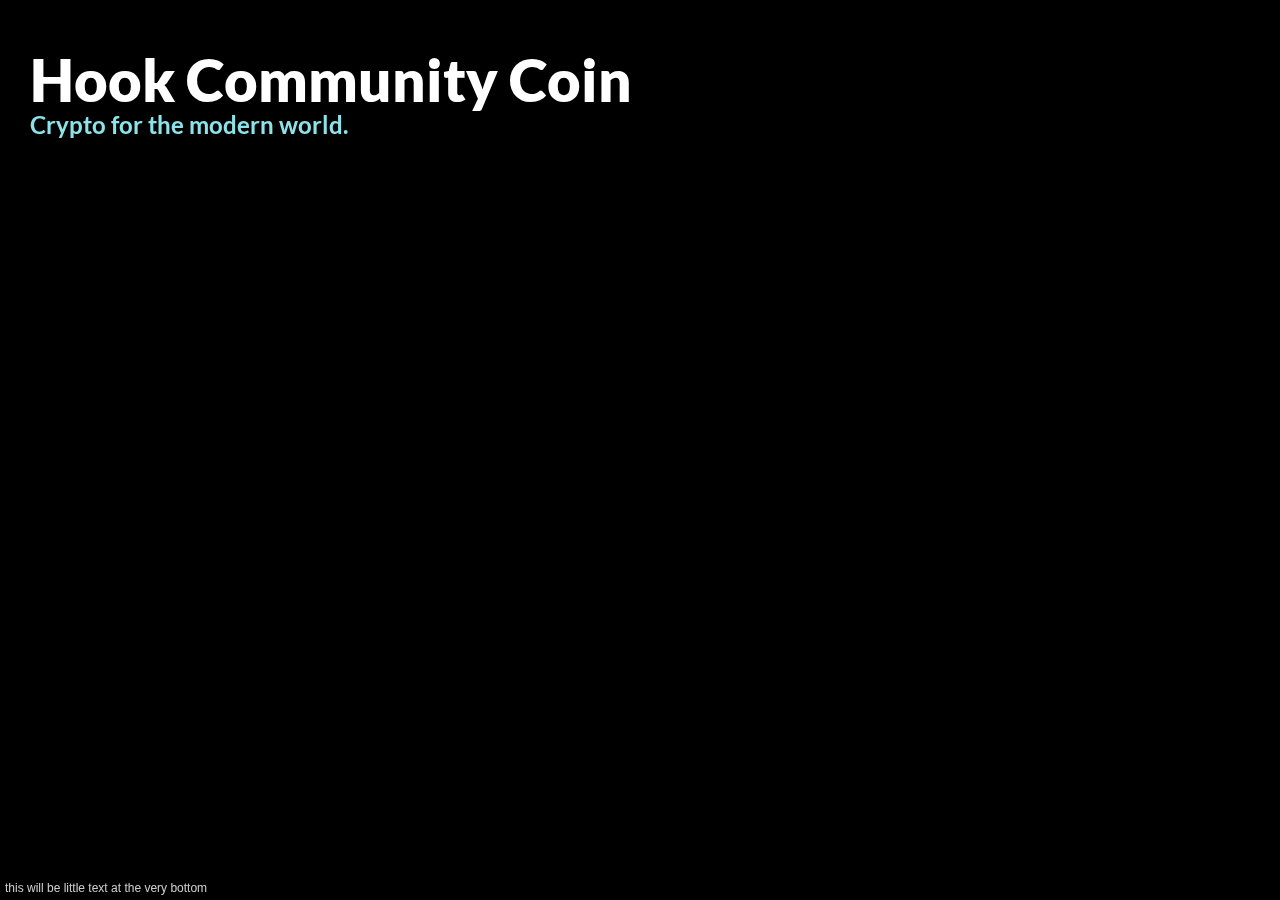
<file: ambitious/About Us.html>
<html lang="en">
  <head>
    <meta charset="utf-8" />
    <meta name="viewport" content="width=auto,initial-scale=1" />
    <link href="./styles.css" rel="stylesheet" />
  </head>
  <body>
    <div class="Root" style="background-color: #000000">
      <div class="Profile-Content">
        <h1 class="Profile-Name" style="color: #ffffff;  Position:fixed; left:30px; top: 45px">
              Hook Community Coin</h1>
        <h2 class="Profile-Title" style="color: #8ce3e9; Position:fixed; left:30px; top: 90px">
              Crypto for the modern world.</h2></div>
      <div
      
          </

        <div class="Bio-Container">
          <p class="Bio-Content" style="color: #ffffff; font:12px Arial; Position:fixed; left:5px; bottom: 5px;">
              this will be little text at the very bottom
          </div>
      >
  </body>
</html>
</file>
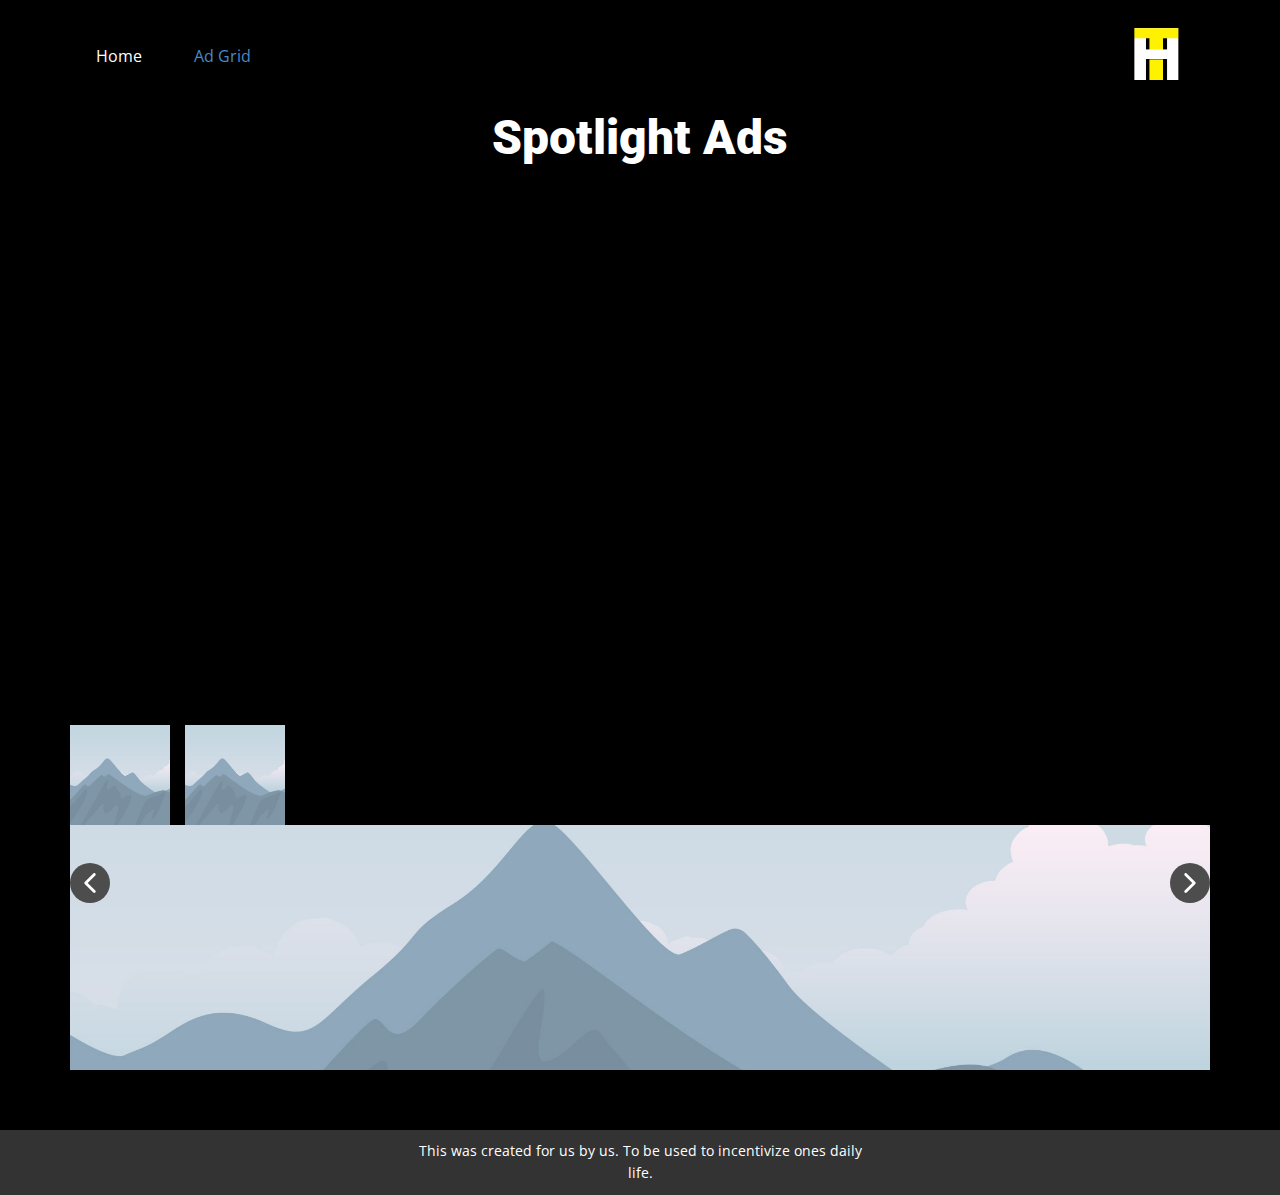
<file: Main/Ad-Grid.html>
<!DOCTYPE html>
<html style="font-size: 16px;" lang="en-US">
  <head>
    <meta name="viewport" content="width=device-width, initial-scale=1.0">
    <meta charset="utf-8">
    <meta name="keywords" content="INTUITIVE">
    <meta name="description" content="">
    <meta name="page_type" content="np-template-header-footer-from-plugin">
    <title>Ad Grid</title>
    <link rel="stylesheet" href="nicepage.css" media="screen">
<link rel="stylesheet" href="Ad-Grid.css" media="screen">
    <script class="u-script" type="text/javascript" src="jquery.js" defer=""></script>
    <script class="u-script" type="text/javascript" src="nicepage.js" defer=""></script>
    <meta name="generator" content="Nicepage 3.18.2, nicepage.com">
    <link rel="icon" href="images/favicon1.png">
    <link id="u-theme-google-font" rel="stylesheet" href="https://fonts.googleapis.com/css?family=Roboto:100,100i,300,300i,400,400i,500,500i,700,700i,900,900i|Open+Sans:300,300i,400,400i,600,600i,700,700i,800,800i">
    
    
    
    <script type="application/ld+json">{
		"@context": "http://schema.org",
		"@type": "Organization",
		"name": "HookToken",
		"logo": "images/222.png"
}</script>
    <meta name="theme-color" content="#478ac9">
    <meta property="og:title" content="Ad Grid">
    <meta property="og:description" content="">
    <meta property="og:type" content="website">
  </head>
  <body class="u-body"><header class="u-clearfix u-header u-header" id="sec-1c92"><div class="u-clearfix u-sheet u-sheet-1">
        <a href="https://nicepage.com" class="u-image u-logo u-image-1" data-image-width="395" data-image-height="395">
          <img src="images/222.png" class="u-logo-image u-logo-image-1" data-image-width="110">
        </a>
        <nav class="u-menu u-menu-dropdown u-offcanvas u-menu-1">
          <div class="menu-collapse" style="font-size: 1rem; letter-spacing: 0px;">
            <a class="u-button-style u-custom-left-right-menu-spacing u-custom-padding-bottom u-custom-top-bottom-menu-spacing u-nav-link u-text-active-palette-1-base u-text-hover-palette-2-base" href="#" style="font-size: calc(1em + 22px); padding: 11px 22px;">
              <svg><use xmlns:xlink="http://www.w3.org/1999/xlink" xlink:href="#menu-hamburger"></use></svg>
              <svg version="1.1" xmlns="http://www.w3.org/2000/svg" xmlns:xlink="http://www.w3.org/1999/xlink"><defs><symbol id="menu-hamburger" viewBox="0 0 16 16" style="width: 16px; height: 16px;"><rect y="1" width="16" height="2"></rect><rect y="7" width="16" height="2"></rect><rect y="13" width="16" height="2"></rect>
</symbol>
</defs></svg>
            </a>
          </div>
          <div class="u-custom-menu u-nav-container">
            <ul class="u-nav u-unstyled u-nav-1"><li class="u-nav-item"><a class="u-button-style u-nav-link u-text-active-palette-1-base u-text-hover-palette-2-base" href="Home.html" style="padding: 48px 26px;">Home</a>
</li><li class="u-nav-item"><a class="u-button-style u-nav-link u-text-active-palette-1-base u-text-hover-palette-2-base" href="Ad-Grid.html" style="padding: 48px 26px;">Ad Grid</a>
</li></ul>
          </div>
          <div class="u-custom-menu u-nav-container-collapse">
            <div class="u-black u-container-style u-inner-container-layout u-opacity u-opacity-95 u-sidenav">
              <div class="u-sidenav-overflow">
                <div class="u-menu-close"></div>
                <ul class="u-align-center u-nav u-popupmenu-items u-unstyled u-nav-2"><li class="u-nav-item"><a class="u-button-style u-nav-link" href="Home.html" style="padding: 48px 26px;">Home</a>
</li><li class="u-nav-item"><a class="u-button-style u-nav-link" href="Ad-Grid.html" style="padding: 48px 26px;">Ad Grid</a>
</li></ul>
              </div>
            </div>
            <div class="u-black u-menu-overlay u-opacity u-opacity-70"></div>
          </div>
        </nav>
      </div></header>
    <section class="u-align-center u-clearfix u-section-1" id="sec-49b3">
      <div class="u-clearfix u-sheet u-valign-middle u-sheet-1">
        <h1 class="u-text u-text-1">Spotlight Ads</h1>
      </div>
    </section>
    <section class="u-clearfix u-section-2" id="sec-e330">
      <div class="u-clearfix u-sheet u-sheet-1">
        <div class="u-expanded-width u-list u-list-1">
          <div class="u-repeater u-repeater-1">
            <div class="u-container-style u-list-item u-repeater-item">
              <div class="u-container-layout u-similar-container u-container-layout-1"></div>
            </div>
            <div class="u-container-style u-list-item u-repeater-item">
              <div class="u-container-layout u-similar-container u-container-layout-2"></div>
            </div>
            <div class="u-container-style u-list-item u-repeater-item">
              <div class="u-container-layout u-similar-container u-container-layout-3"></div>
            </div>
            <div class="u-container-style u-list-item u-repeater-item">
              <div class="u-container-layout u-similar-container u-container-layout-4"></div>
            </div>
            <div class="u-container-style u-list-item u-repeater-item">
              <div class="u-container-layout u-similar-container u-container-layout-5"></div>
            </div>
            <div class="u-container-style u-list-item u-repeater-item">
              <div class="u-container-layout u-similar-container u-container-layout-6"></div>
            </div>
          </div>
        </div>
        <div class="u-carousel u-expanded-width u-gallery u-layout-thumbnails u-lightbox u-no-transition u-show-text-always u-thumbnails-position-top u-gallery-1" data-interval="5000" data-u-ride="carousel" id="carousel-9696">
          <div class="u-carousel-inner u-gallery-inner" role="listbox">
            <div class="u-active u-carousel-item u-gallery-item u-carousel-item-1">
              <div class="u-back-slide">
                <img class="u-back-image u-expanded" src="images/default-image.jpg">
              </div>
              <div class="u-over-slide u-over-slide-1">
                <h3 class="u-gallery-heading">Sample Title</h3>
                <p class="u-gallery-text">Sample Text</p>
              </div>
            </div>
            <div class="u-carousel-item u-gallery-item u-carousel-item-2">
              <div class="u-back-slide">
                <img class="u-back-image u-expanded" src="images/default-image.jpg">
              </div>
              <div class="u-over-slide u-over-slide-2">
                <h3 class="u-gallery-heading">Sample Title</h3>
                <p class="u-gallery-text">Sample Text</p>
              </div>
            </div>
          </div>
          <a class="u-absolute-vcenter u-carousel-control u-carousel-control-prev u-grey-70 u-icon-circle u-opacity u-opacity-70 u-spacing-10 u-text-white u-carousel-control-1" href="#carousel-9696" role="button" data-u-slide="prev">
            <span aria-hidden="true">
              <svg viewBox="0 0 451.847 451.847"><path d="M97.141,225.92c0-8.095,3.091-16.192,9.259-22.366L300.689,9.27c12.359-12.359,32.397-12.359,44.751,0
c12.354,12.354,12.354,32.388,0,44.748L173.525,225.92l171.903,171.909c12.354,12.354,12.354,32.391,0,44.744
c-12.354,12.365-32.386,12.365-44.745,0l-194.29-194.281C100.226,242.115,97.141,234.018,97.141,225.92z"></path></svg>
            </span>
            <span class="sr-only">
              <svg viewBox="0 0 451.847 451.847"><path d="M97.141,225.92c0-8.095,3.091-16.192,9.259-22.366L300.689,9.27c12.359-12.359,32.397-12.359,44.751,0
c12.354,12.354,12.354,32.388,0,44.748L173.525,225.92l171.903,171.909c12.354,12.354,12.354,32.391,0,44.744
c-12.354,12.365-32.386,12.365-44.745,0l-194.29-194.281C100.226,242.115,97.141,234.018,97.141,225.92z"></path></svg>
            </span>
          </a>
          <a class="u-absolute-vcenter u-carousel-control u-carousel-control-next u-grey-70 u-icon-circle u-opacity u-opacity-70 u-spacing-10 u-text-white u-carousel-control-2" href="#carousel-9696" role="button" data-u-slide="next">
            <span aria-hidden="true">
              <svg viewBox="0 0 451.846 451.847"><path d="M345.441,248.292L151.154,442.573c-12.359,12.365-32.397,12.365-44.75,0c-12.354-12.354-12.354-32.391,0-44.744
L278.318,225.92L106.409,54.017c-12.354-12.359-12.354-32.394,0-44.748c12.354-12.359,32.391-12.359,44.75,0l194.287,194.284
c6.177,6.18,9.262,14.271,9.262,22.366C354.708,234.018,351.617,242.115,345.441,248.292z"></path></svg>
            </span>
            <span class="sr-only">
              <svg viewBox="0 0 451.846 451.847"><path d="M345.441,248.292L151.154,442.573c-12.359,12.365-32.397,12.365-44.75,0c-12.354-12.354-12.354-32.391,0-44.744
L278.318,225.92L106.409,54.017c-12.354-12.359-12.354-32.394,0-44.748c12.354-12.359,32.391-12.359,44.75,0l194.287,194.284
c6.177,6.18,9.262,14.271,9.262,22.366C354.708,234.018,351.617,242.115,345.441,248.292z"></path></svg>
            </span>
          </a>
          <ol class="u-carousel-thumbnails u-spacing-15 u-carousel-thumbnails-1">
            <li class="u-active u-carousel-thumbnail u-carousel-thumbnail-1" data-u-target="#carousel-9696" data-u-slide-to="0">
              <img class="u-carousel-thumbnail-image u-image" src="images/default-image.jpg">
            </li>
            <li class="u-carousel-thumbnail u-carousel-thumbnail-2" data-u-target="#carousel-9696" data-u-slide-to="1">
              <img class="u-carousel-thumbnail-image u-image" src="images/default-image.jpg">
            </li>
          </ol>
        </div>
      </div>
    </section>
    
    
    <footer class="u-align-center u-clearfix u-footer u-grey-80 u-footer" id="sec-4ac1"><div class="u-clearfix u-sheet u-valign-middle u-sheet-1">
        <p class="u-align-center u-small-text u-text u-text-variant u-text-1">This was created for us by us. To be used to incentivize ones daily life.</p>
      </div></footer>
  </body>
</html>
</file>
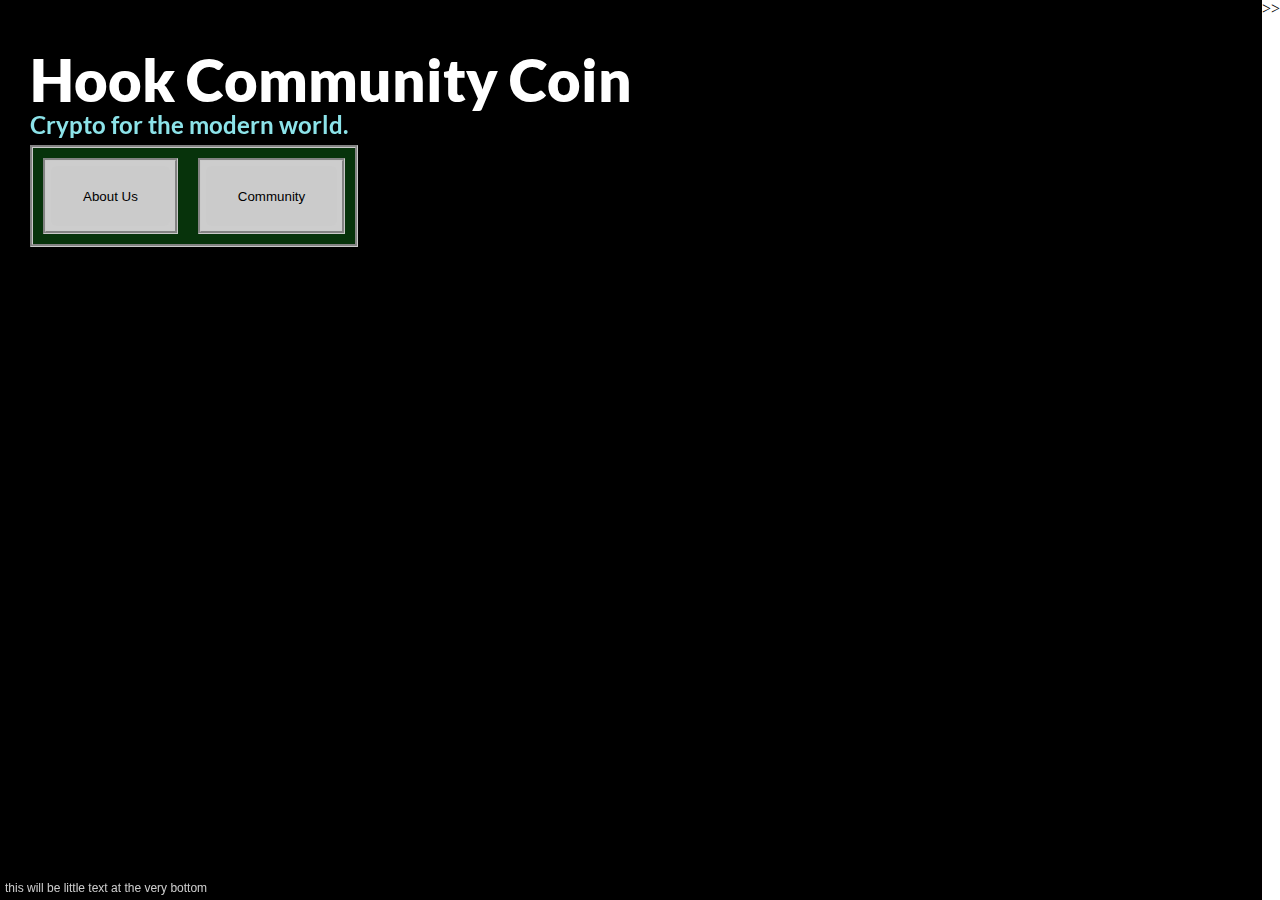
<file: Main/Community.html>
<html lang="en">
  <head>
    <meta charset="utf-8" />
    <meta name="viewport" content="width=device-width,initial-scale=1" />
    <link rel="icon" href="./assets/favicon.ico" />
    <link href="./styles.css" rel="stylesheet" />
    <style>
      .flex-container {
        display: flex; border-style: groove;
        flex-wrap: wrap;
        background-color: rgb(9, 61, 14); opacity: 85%
      }
      
      .flex-container > div {
        background-color: #f1f1f1; border-style: groove ;
        margin: 10px;
        padding: 5px;
        font-size: 30px;
        
      }
      </style>
  </head>
  <body>

    <div class="Root" style="background-color: #000000">
      <div class="Profile-Content">
        <h1 class="Profile-Name" style="color: #ffffff;  Position:fixed; left:30px; top: 45px">
              Hook Community Coin</h1>
        <h2 class="Profile-Title" style="color: #8ce3e9; Position:fixed; left:30px; top: 90px">
              Crypto for the modern world.</h2></div>
              </div>
  
              <div class="flex-container" style="position: fixed; left: 30px; top: 145px;">
                <div class="Contact-Container"><a 
                   href="index.html">
                   <button>About Us</button></a></div>

                <div class="Contact-Container"><a 
                  href="Community.Html">
                  <button>Community</button></a></div>      
            </div>
    

          >

        <div class="Bio-Container">
          <p class="Bio-Content" style="color: #ffffff; font:12px Arial; Position:fixed; left:5px; bottom: 5px;">
              this will be little text at the very bottom
          </div>
      >
  </body>
</html>
</file>
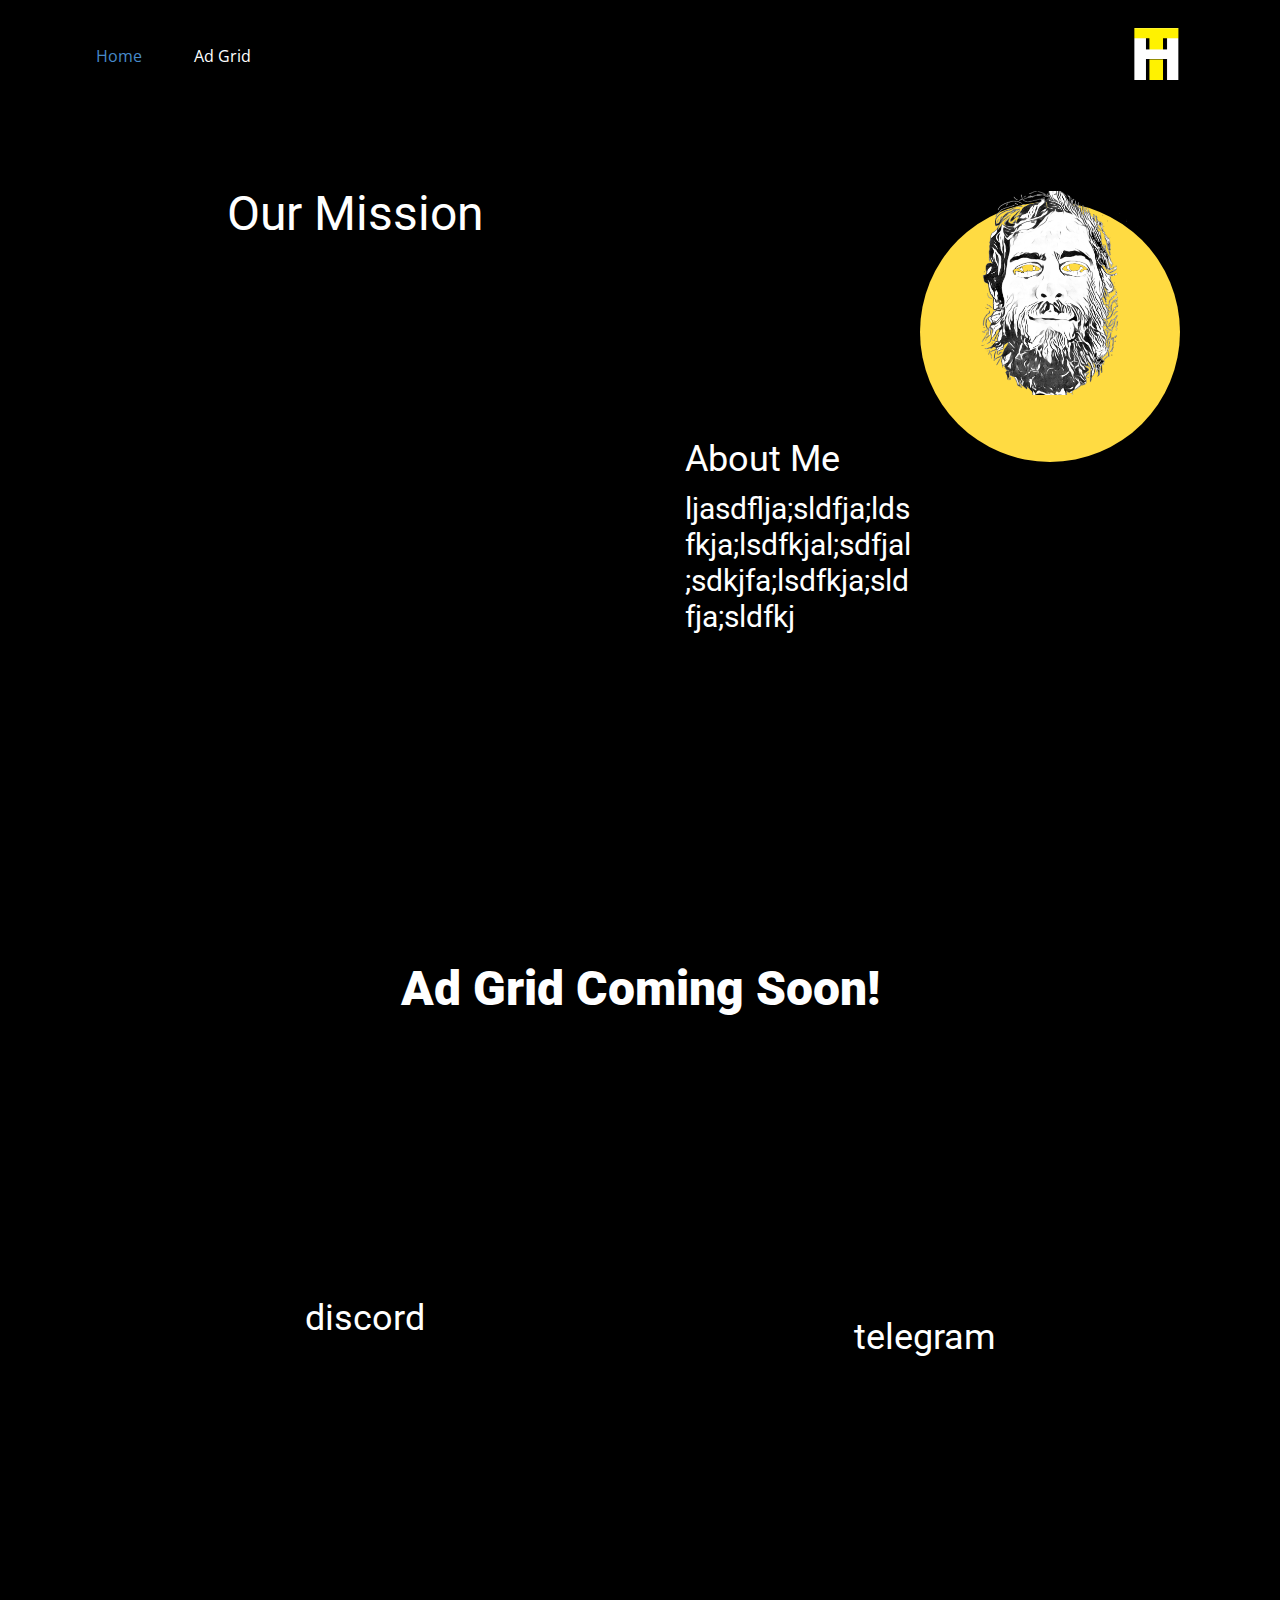
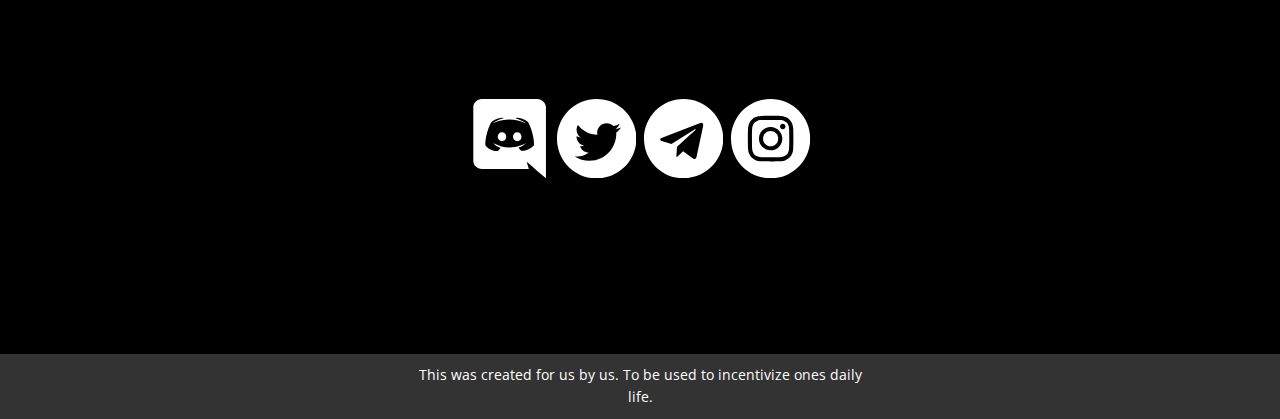
<file: Main/Home.html>
<!DOCTYPE html>
<html style="font-size: 16px;" lang="en-US">
  <head>
    <meta name="viewport" content="width=device-width, initial-scale=1.0">
    <meta charset="utf-8">
    <meta name="keywords" content="Our Mission, About Me">
    <meta name="description" content="">
    <meta name="page_type" content="np-template-header-footer-from-plugin">
    <title>Home</title>
    <link rel="stylesheet" href="nicepage.css" media="screen">
<link rel="stylesheet" href="Home.css" media="screen">
    <script class="u-script" type="text/javascript" src="jquery.js" defer=""></script>
    <script class="u-script" type="text/javascript" src="nicepage.js" defer=""></script>
    <meta name="generator" content="Nicepage 3.18.2, nicepage.com">
    <link rel="icon" href="images/favicon1.png">
    <link id="u-theme-google-font" rel="stylesheet" href="https://fonts.googleapis.com/css?family=Roboto:100,100i,300,300i,400,400i,500,500i,700,700i,900,900i|Open+Sans:300,300i,400,400i,600,600i,700,700i,800,800i">
    
    
    
    
    
    <script type="application/ld+json">{
		"@context": "http://schema.org",
		"@type": "Organization",
		"name": "HookToken",
		"logo": "images/222.png"
}</script>
    <meta name="theme-color" content="#478ac9">
    <meta property="og:title" content="Home">
    <meta property="og:description" content="">
    <meta property="og:type" content="website">
  </head>
  <body class="u-body"><header class="u-clearfix u-header u-header" id="sec-1c92"><div class="u-clearfix u-sheet u-sheet-1">
        <a href="https://nicepage.com" class="u-image u-logo u-image-1" data-image-width="395" data-image-height="395">
          <img src="images/222.png" class="u-logo-image u-logo-image-1" data-image-width="110">
        </a>
        <nav class="u-menu u-menu-dropdown u-offcanvas u-menu-1">
          <div class="menu-collapse" style="font-size: 1rem; letter-spacing: 0px;">
            <a class="u-button-style u-custom-left-right-menu-spacing u-custom-padding-bottom u-custom-top-bottom-menu-spacing u-nav-link u-text-active-palette-1-base u-text-hover-palette-2-base" href="#" style="font-size: calc(1em + 22px); padding: 11px 22px;">
              <svg><use xmlns:xlink="http://www.w3.org/1999/xlink" xlink:href="#menu-hamburger"></use></svg>
              <svg version="1.1" xmlns="http://www.w3.org/2000/svg" xmlns:xlink="http://www.w3.org/1999/xlink"><defs><symbol id="menu-hamburger" viewBox="0 0 16 16" style="width: 16px; height: 16px;"><rect y="1" width="16" height="2"></rect><rect y="7" width="16" height="2"></rect><rect y="13" width="16" height="2"></rect>
</symbol>
</defs></svg>
            </a>
          </div>
          <div class="u-custom-menu u-nav-container">
            <ul class="u-nav u-unstyled u-nav-1"><li class="u-nav-item"><a class="u-button-style u-nav-link u-text-active-palette-1-base u-text-hover-palette-2-base" href="Home.html" style="padding: 48px 26px;">Home</a>
</li><li class="u-nav-item"><a class="u-button-style u-nav-link u-text-active-palette-1-base u-text-hover-palette-2-base" href="Ad-Grid.html" style="padding: 48px 26px;">Ad Grid</a>
</li></ul>
          </div>
          <div class="u-custom-menu u-nav-container-collapse">
            <div class="u-black u-container-style u-inner-container-layout u-opacity u-opacity-95 u-sidenav">
              <div class="u-sidenav-overflow">
                <div class="u-menu-close"></div>
                <ul class="u-align-center u-nav u-popupmenu-items u-unstyled u-nav-2"><li class="u-nav-item"><a class="u-button-style u-nav-link" href="Home.html" style="padding: 48px 26px;">Home</a>
</li><li class="u-nav-item"><a class="u-button-style u-nav-link" href="Ad-Grid.html" style="padding: 48px 26px;">Ad Grid</a>
</li></ul>
              </div>
            </div>
            <div class="u-black u-menu-overlay u-opacity u-opacity-70"></div>
          </div>
        </nav>
      </div></header>
    <section class="u-align-center u-clearfix u-section-1" id="carousel_c3fe">
      <div class="u-clearfix u-sheet u-valign-middle-xl u-valign-middle-xs u-valign-top-lg u-sheet-1">
        <div class="u-clearfix u-expanded-width u-layout-wrap u-layout-wrap-1">
          <div class="u-layout">
            <div class="u-layout-row">
              <div class="u-align-left u-container-style u-layout-cell u-left-cell u-size-30 u-layout-cell-1">
                <div class="u-container-layout u-container-layout-1">
                  <h1 class="u-align-center u-text u-text-default u-text-1">Our Mission</h1>
                </div>
              </div>
              <div class="u-align-left u-container-style u-layout-cell u-right-cell u-size-30 u-layout-cell-2">
                <div class="u-container-layout u-container-layout-2">
                  <div class="u-custom-color-1 u-shape u-shape-circle u-shape-1"></div>
                  <h2 class="u-text u-text-2">About Me</h2>
                  <img class="u-image u-image-default u-preserve-proportions u-image-1" src="images/invisibleeyes.png" alt="" data-image-width="1600" data-image-height="1600">
                  <h3 class="u-text u-text-3">ljasdflja;sldfja;ldsfkja;lsdfkjal;sdfjal;sdkjfa;lsdfkja;sldfja;sldfkj</h3>
                </div>
              </div>
            </div>
          </div>
        </div>
      </div>
    </section>
    <section class="u-align-center u-clearfix u-section-2" id="sec-b4a5">
      <div class="u-clearfix u-sheet u-valign-middle u-sheet-1">
        <h1 class="u-text u-text-1">Ad Grid Coming Soon!</h1>
      </div>
    </section>
    <section class="u-black u-clearfix u-section-3" id="sec-e91a">
      <div class="u-clearfix u-sheet u-sheet-1">
        <div class="u-clearfix u-expanded-width u-layout-wrap u-layout-wrap-1">
          <div class="u-layout">
            <div class="u-layout-row">
              <div class="u-container-style u-layout-cell u-size-30 u-layout-cell-1">
                <div class="u-container-layout u-valign-middle-sm u-valign-middle-xs u-container-layout-1">
                  <h2 class="u-align-center u-text u-text-1">discord<br>
                    <br>
                  </h2>
                </div>
              </div>
              <div class="u-container-style u-layout-cell u-size-30 u-layout-cell-2">
                <div class="u-container-layout u-valign-middle-lg u-valign-middle-md u-valign-middle-xl u-container-layout-2">
                  <h2 class="u-align-center u-text u-text-default u-text-2">telegram</h2>
                </div>
              </div>
            </div>
          </div>
        </div>
      </div>
    </section>
    <section class="u-clearfix u-section-4" id="sec-53b4">
      <div class="u-clearfix u-sheet u-valign-middle u-sheet-1">
        <div class="u-clearfix u-expanded-width u-layout-wrap u-layout-wrap-1">
          <div class="u-gutter-0 u-layout">
            <div class="u-layout-row">
              <div class="u-align-center-sm u-align-center-xs u-align-right-lg u-align-right-md u-align-right-xl u-container-style u-layout-cell u-right-cell u-size-60 u-layout-cell-1">
                <div class="u-container-layout u-valign-bottom-md u-valign-bottom-sm u-valign-bottom-xs u-container-layout-1">
                  <div class="u-social-icons u-spacing-8 u-social-icons-1">
                    <a class="u-social-url" target="_blank" href="https://discord.gg/r8gW8fFuwX" title="Discord"><span class="u-icon u-icon-circle u-social-facebook u-social-icon u-icon-1"><svg class="u-svg-link" preserveAspectRatio="xMidYMin slice" viewBox="0 0 24 24" style=""><use xmlns:xlink="http://www.w3.org/1999/xlink" xlink:href="#svg-40f4"></use></svg><svg class="u-svg-content" viewBox="0 0 24 24" id="svg-40f4"><path d="m3.58 21.196h14.259l-.681-2.205 1.629 1.398 1.493 1.338 2.72 2.273v-21.525c-.068-1.338-1.22-2.475-2.648-2.475l-16.767.003c-1.427 0-2.585 1.139-2.585 2.477v16.24c0 1.411 1.156 2.476 2.58 2.476zm10.548-15.513-.033.012.012-.012zm-7.631 1.269c1.833-1.334 3.532-1.27 3.532-1.27l.137.135c-2.243.535-3.26 1.537-3.26 1.537s.272-.133.747-.336c3.021-1.188 6.32-1.102 9.374.402 0 0-1.019-.937-3.124-1.537l.186-.183c.291.001 1.831.055 3.479 1.26 0 0 1.844 3.15 1.844 7.02-.061-.074-1.144 1.666-3.931 1.726 0 0-.472-.534-.808-1 1.63-.468 2.24-1.404 2.24-1.404-.535.337-1.023.537-1.419.737-.609.268-1.219.4-1.828.535-2.884.468-4.503-.315-6.033-.936l-.523-.266s.609.936 2.174 1.404c-.411.469-.818 1.002-.818 1.002-2.786-.066-3.802-1.806-3.802-1.806 0-3.876 1.833-7.02 1.833-7.02z"></path><path d="m14.308 12.771c.711 0 1.29-.6 1.29-1.34 0-.735-.576-1.335-1.29-1.335v.003c-.708 0-1.288.598-1.29 1.338 0 .734.579 1.334 1.29 1.334z"></path><path d="m9.69 12.771c.711 0 1.29-.6 1.29-1.34 0-.735-.575-1.335-1.286-1.335l-.004.003c-.711 0-1.29.598-1.29 1.338 0 .734.579 1.334 1.29 1.334z"></path></svg>
                    
                    
                  </span>
                    </a>
                    <a class="u-social-url" target="_blank" href="https://twitter.com/HookTokenBSC" title="Twitter"><span class="u-icon u-icon-circle u-social-icon u-social-twitter u-icon-2">
                    <svg class="u-svg-link" preserveAspectRatio="xMidYMin slice" viewBox="0 0 112 112" style=""><use xmlns:xlink="http://www.w3.org/1999/xlink" xlink:href="#svg-33c0"></use></svg>
                    <svg xmlns="http://www.w3.org/2000/svg" xmlns:xlink="http://www.w3.org/1999/xlink" version="1.1" xml:space="preserve" class="u-svg-content" viewBox="0 0 112 112" x="0px" y="0px" id="svg-33c0"><path d="M56.1,0C25.1,0,0,25.1,0,56.1s25.1,56.1,56.1,56.1s56.1-25.1,56.1-56.1S87.1,0,56.1,0z M83.8,47.3 c0,0.6,0,1.2,0,1.7c0,17.7-13.5,38.2-38.2,38.2c-7.6,0-14.6-2.2-20.6-6c1,0.1,2.1,0.2,3.2,0.2c6.3,0,12.1-2.1,16.7-5.7 c-5.9-0.1-10.8-4-12.5-9.3c0.8,0.2,1.7,0.2,2.5,0.2c1.2,0,2.4-0.2,3.5-0.5c-6.1-1.2-10.8-6.7-10.8-13.1c0-0.1,0-0.1,0-0.2 c1.8,1,3.9,1.6,6.1,1.7c-3.6-2.4-6-6.5-6-11.2c0-2.5,0.7-4.8,1.8-6.7c6.6,8.1,16.5,13.5,27.6,14c-0.2-1-0.3-2-0.3-3.1 c0-7.4,6-13.4,13.4-13.4c3.9,0,7.3,1.6,9.8,4.2c3.1-0.6,5.9-1.7,8.5-3.3c-1,3.1-3.1,5.8-5.9,7.4c2.7-0.3,5.3-1,7.7-2.1 C88.7,43,86.4,45.4,83.8,47.3z"></path></svg>
                  </span>
                    </a>
                    <a class="u-social-url" target="_blank" href="https://telegram.me/hooktokenofficial" title="Telegram"><span class="u-icon u-icon-circle u-social-icon u-social-instagram u-icon-3"><svg class="u-svg-link" preserveAspectRatio="xMidYMin slice" viewBox="0 0 24 24" style=""><use xmlns:xlink="http://www.w3.org/1999/xlink" xlink:href="#svg-82e5"></use></svg><svg class="u-svg-content" viewBox="0 0 24 24" id="svg-82e5"><path d="m12 24c6.629 0 12-5.371 12-12s-5.371-12-12-12-12 5.371-12 12 5.371 12 12 12zm-6.509-12.26 11.57-4.461c.537-.194 1.006.131.832.943l.001-.001-1.97 9.281c-.146.658-.537.818-1.084.508l-3-2.211-1.447 1.394c-.16.16-.295.295-.605.295l.213-3.053 5.56-5.023c.242-.213-.054-.333-.373-.121l-6.871 4.326-2.962-.924c-.643-.204-.657-.643.136-.953z"></path></svg>
                    
                    
                  </span>
                    </a>
                    <a class="u-social-url" target="_blank" href="https://www.instagram.com/hooktoken/" title="Instagram"><span class="u-icon u-icon-circle u-social-icon u-social-linkedin u-icon-4"><svg class="u-svg-link" preserveAspectRatio="xMidYMin slice" viewBox="0 0 512 512" style=""><use xmlns:xlink="http://www.w3.org/1999/xlink" xlink:href="#svg-2968"></use></svg><svg class="u-svg-content" viewBox="0 0 512 512" id="svg-2968"><path d="m305 256c0 27.0625-21.9375 49-49 49s-49-21.9375-49-49 21.9375-49 49-49 49 21.9375 49 49zm0 0"></path><path d="m370.59375 169.304688c-2.355469-6.382813-6.113281-12.160157-10.996094-16.902344-4.742187-4.882813-10.515625-8.640625-16.902344-10.996094-5.179687-2.011719-12.960937-4.40625-27.292968-5.058594-15.503906-.707031-20.152344-.859375-59.402344-.859375-39.253906 0-43.902344.148438-59.402344.855469-14.332031.65625-22.117187 3.050781-27.292968 5.0625-6.386719 2.355469-12.164063 6.113281-16.902344 10.996094-4.882813 4.742187-8.640625 10.515625-11 16.902344-2.011719 5.179687-4.40625 12.964843-5.058594 27.296874-.707031 15.5-.859375 20.148438-.859375 59.402344 0 39.25.152344 43.898438.859375 59.402344.652344 14.332031 3.046875 22.113281 5.058594 27.292969 2.359375 6.386719 6.113281 12.160156 10.996094 16.902343 4.742187 4.882813 10.515624 8.640626 16.902343 10.996094 5.179688 2.015625 12.964844 4.410156 27.296875 5.0625 15.5.707032 20.144532.855469 59.398438.855469 39.257812 0 43.90625-.148437 59.402344-.855469 14.332031-.652344 22.117187-3.046875 27.296874-5.0625 12.820313-4.945312 22.953126-15.078125 27.898438-27.898437 2.011719-5.179688 4.40625-12.960938 5.0625-27.292969.707031-15.503906.855469-20.152344.855469-59.402344 0-39.253906-.148438-43.902344-.855469-59.402344-.652344-14.332031-3.046875-22.117187-5.0625-27.296874zm-114.59375 162.179687c-41.691406 0-75.488281-33.792969-75.488281-75.484375s33.796875-75.484375 75.488281-75.484375c41.6875 0 75.484375 33.792969 75.484375 75.484375s-33.796875 75.484375-75.484375 75.484375zm78.46875-136.3125c-9.742188 0-17.640625-7.898437-17.640625-17.640625s7.898437-17.640625 17.640625-17.640625 17.640625 7.898437 17.640625 17.640625c-.003906 9.742188-7.898437 17.640625-17.640625 17.640625zm0 0"></path><path d="m256 0c-141.363281 0-256 114.636719-256 256s114.636719 256 256 256 256-114.636719 256-256-114.636719-256-256-256zm146.113281 316.605469c-.710937 15.648437-3.199219 26.332031-6.832031 35.683593-7.636719 19.746094-23.246094 35.355469-42.992188 42.992188-9.347656 3.632812-20.035156 6.117188-35.679687 6.832031-15.675781.714844-20.683594.886719-60.605469.886719-39.925781 0-44.929687-.171875-60.609375-.886719-15.644531-.714843-26.332031-3.199219-35.679687-6.832031-9.8125-3.691406-18.695313-9.476562-26.039063-16.957031-7.476562-7.339844-13.261719-16.226563-16.953125-26.035157-3.632812-9.347656-6.121094-20.035156-6.832031-35.679687-.722656-15.679687-.890625-20.6875-.890625-60.609375s.167969-44.929688.886719-60.605469c.710937-15.648437 3.195312-26.332031 6.828125-35.683593 3.691406-9.808594 9.480468-18.695313 16.960937-26.035157 7.339844-7.480469 16.226563-13.265625 26.035157-16.957031 9.351562-3.632812 20.035156-6.117188 35.683593-6.832031 15.675781-.714844 20.683594-.886719 60.605469-.886719s44.929688.171875 60.605469.890625c15.648437.710937 26.332031 3.195313 35.683593 6.824219 9.808594 3.691406 18.695313 9.480468 26.039063 16.960937 7.476563 7.34375 13.265625 16.226563 16.953125 26.035157 3.636719 9.351562 6.121094 20.035156 6.835938 35.683593.714843 15.675781.882812 20.683594.882812 60.605469s-.167969 44.929688-.886719 60.605469zm0 0"></path></svg>
                    
                    
                  </span>
                    </a>
                  </div>
                </div>
              </div>
            </div>
          </div>
        </div>
      </div>
    </section>
    
    
    <footer class="u-align-center u-clearfix u-footer u-grey-80 u-footer" id="sec-4ac1"><div class="u-clearfix u-sheet u-valign-middle u-sheet-1">
        <p class="u-align-center u-small-text u-text u-text-variant u-text-1">This was created for us by us. To be used to incentivize ones daily life.</p>
      </div></footer>
  </body>
</html>
</file>
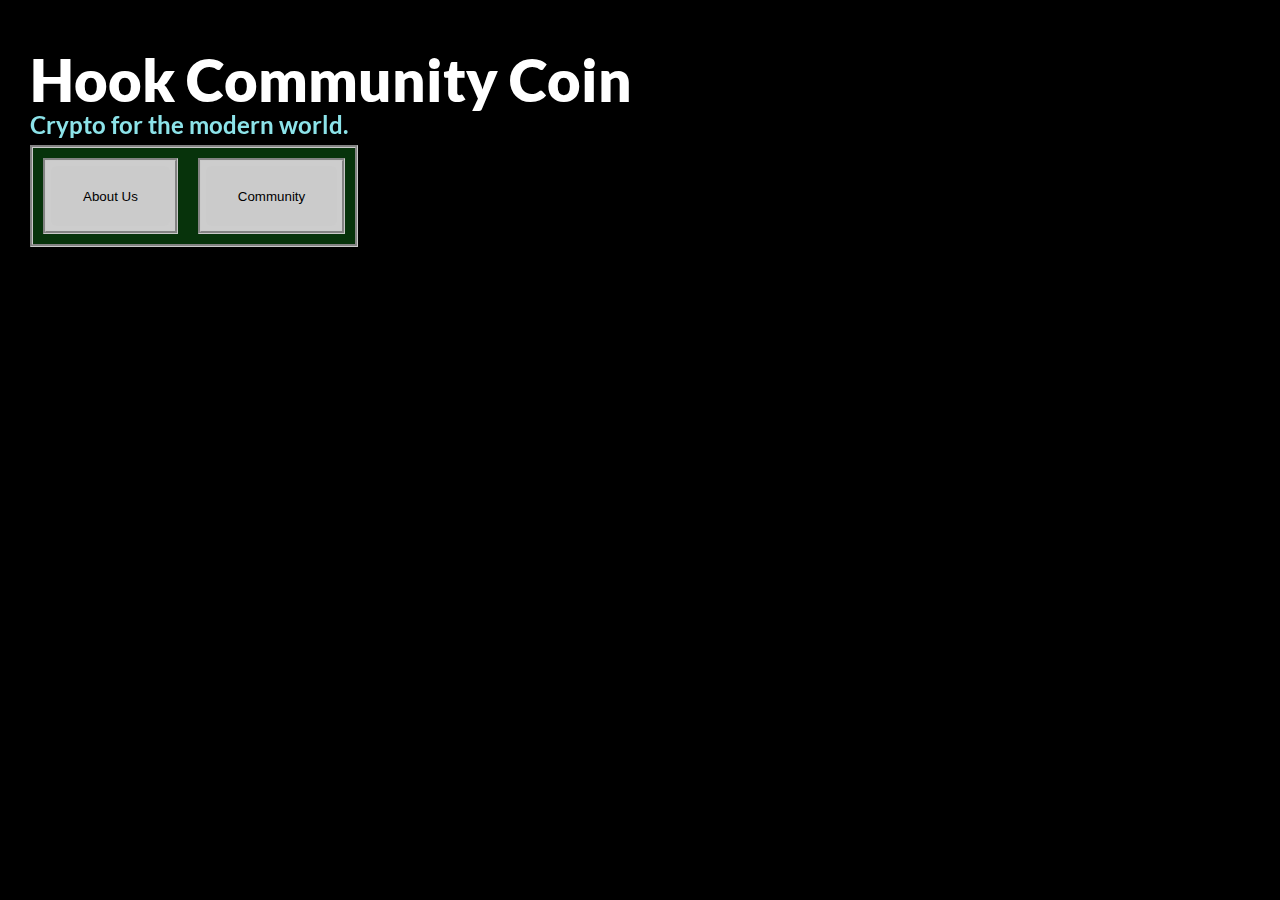
<file: Main/testpage.html>
<html lang="en">
  <head>
    <meta charset="utf-8" />
    <meta name="viewport" content="width=device-width,initial-scale=1" />
    <link rel="icon" href="./assets/favicon.ico" />
    <link href="./styles.css" rel="stylesheet" />
    <style>
      .flex-container {
        display: flex; border-style: groove;
        flex-wrap: wrap;
        background-color: rgb(9, 61, 14); opacity: 85%
      }
      
      .flex-container > div {
        background-color: #f1f1f1; border-style: groove;
        margin: 10px;
        padding: 5px;
        font-size: 30px;
        
      }
    </style>
  </head>
  <body>

    <div class="Root" style="background-color: #000000">
      <div class="Profile-Content">
        <h1 class="Profile-Name" style="color: #ffffff;  Position:fixed; left:30px; top: 45px">
              Hook Community Coin</h1>
        <h2 class="Profile-Title" style="color: #8ce3e9; Position:fixed; left:30px; top: 90px">
              Crypto for the modern world.</h2></div>
              </div>
  
              <div class="flex-container" style="position: fixed; left: 30px; top: 145px;">
                <div class="Contact-Container"><a 
                   href="index.html">
                   <button>About Us</button></a></div>

                <div class="Contact-Container"><a 
                  href="Community.Html">
                  <button>Community</button></a></div>      
            </div>
</file>
<file: ambitious/styles.css>
@font-face {
  font-family: Lato;
  src: url("./assets/Lato-Regular.ttf");
  font-weight: normal;
  font-style: normal;
}
@font-face {
  font-family: Lato;
  src: url("./assets/Lato-Bold.ttf");
  font-weight: bold;
  font-style: normal;
}
@font-face {
  font-family: Lato;
  src: url("./assets/Lato-Black.ttf");
  font-weight: 900;
  font-style: normal;
}

html {
  min-height: 100vh;
  width: 100%;
  max-width: 100vw;
  margin: 0;
  padding: 0;
}

body {
  min-height: 100%;
  width: 100%;
  display: flex;
  margin: 0;
  padding: 0;
}

h1,
p {
  margin: 0;
  word-wrap: break-word;
  word-break: break-word;
  /* white-space: pre-wrap; */
}

div {
  display: flex;
  margin: 0;
  max-width: 100%;
}

button {
  border: none;
  outline: none;
  cursor: pointer;
  height: 60px;
  object-fit: contain;
  border-radius: 6px;
  padding: 0px 32px;
}

.Root {
  display: flex;
  flex-direction: row;
  min-height: 100vh;
  width: 100vw;
}

.Profile-Content {
  display: flex;
  flex: 3;
  flex-direction: column;
  align-items: flex-start;
  padding: 96px;
}

.Profile-Name {
  font-family: Lato;
  font-size: 58px;
  font-weight: 900;
  font-stretch: normal;
  font-style: normal;
  line-height: normal;
  letter-spacing: normal;
  color: #29293e;
  margin-bottom: 0px;
}

.Profile-Title {
  font-family: Lato;
  font-size: 24px;
  font-weight: 600;
  font-stretch: normal;
  font-style: normal;
  line-height: normal;
  letter-spacing: normal;
  color: #29293e;
}

.Contact-Container {
  margin-bottom: 40px;
}

.Contact-BTN {
  height: 60px;
  font-family: Lato;
  font-size: 20px;
  font-weight: 900;
  font-stretch: normal;
  font-style: normal;
  line-height: 1.2;
  letter-spacing: 1.4px;
  color: #ffffff;
  border: none;
  outline: none;
  margin-top: 50px;
}

.Bio-Content {
  opacity: 0.8;
  font-family: Lato;
  font-size: 16px;
  font-weight: normal;
  font-stretch: normal;
  font-style: normal;
  line-height: 1.5;
  letter-spacing: normal;
  color: #29293e;
}

.Image-Container {
  flex: 2;
  margin: 0;
  padding: 0;
  height: 100%;
  background-position: center right;
}

/* SocialIcons */
.Social-Container {
  align-items: center;
  padding-left: 24px;
  padding-top: 50px;
}

.Social-Link {
  padding: 0px;
  margin: 8px;
}

.Social-Logo {
  width: 24px;
  height: 24px;
}

@media only screen and (max-width: 600px) {
  .Root {
    flex-direction: column-reverse;
    flex: 1 1 auto;
  }
  .Profile-Content {
    flex: 1 1 auto;
    padding: 24px;
  }
  .Contact-Container {
    flex-direction: column;
    width: 100%;
  }
  .Contact-BTN {
    width: 100%;
    margin-top: 12px;
  }
  .Social-Container {
    padding-top: 0;
    padding-left: 0px;
    margin-top: 24px;
    justify-content: space-around;
  }
  .Social-Logo {
    width: 28px;
    height: 28px;
  }
  .Image-Container {
    flex: 1 1 auto;
    min-height: 44vh;
    background-position: center top;
  }
}
</file>
